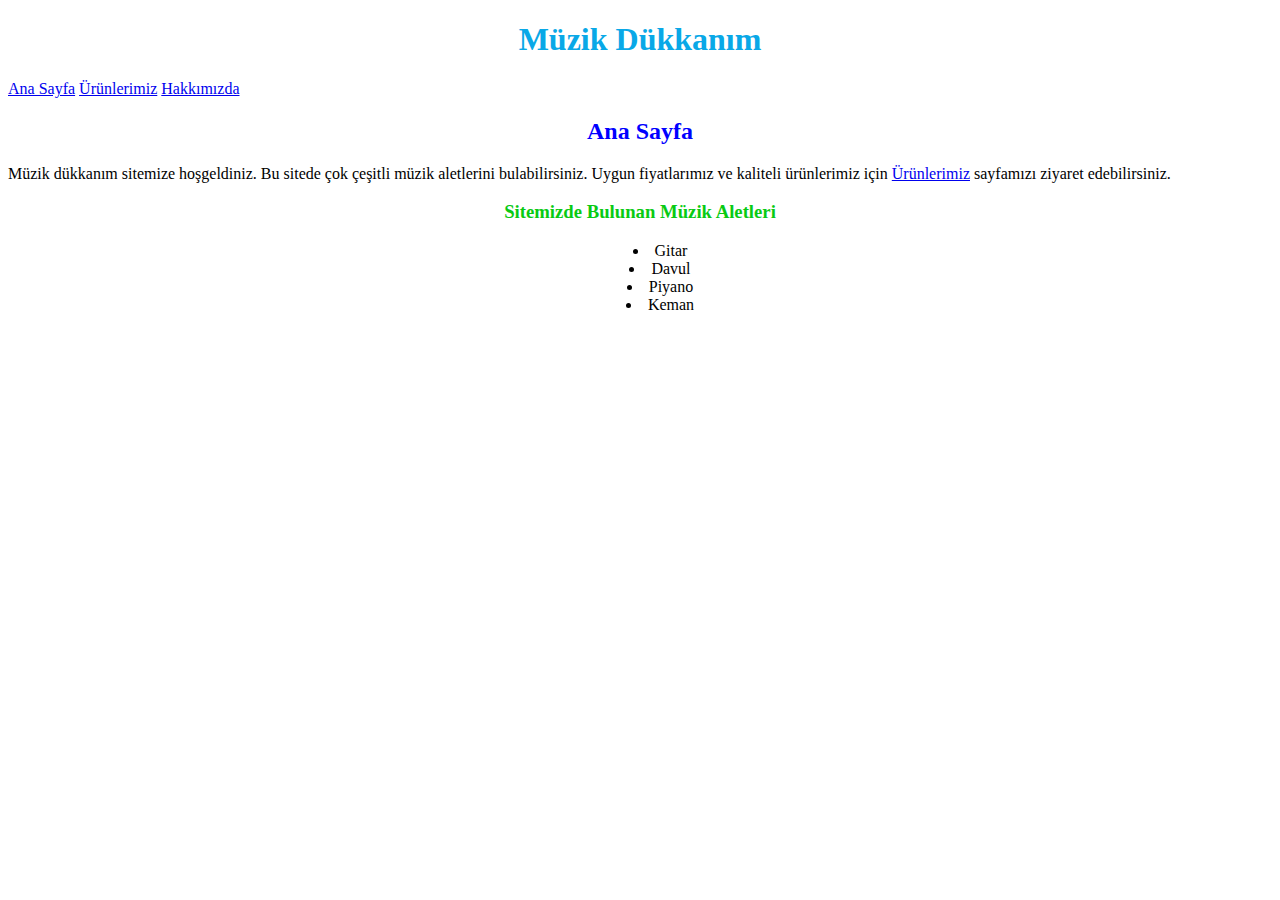
<file: index.html>
<!DOCTYPE html>
<html lang="tr">
<head>
    <link rel="stylesheet" type="text/css" href="style.css" />
    <meta charset="UTF-8">
    <meta http-equiv="X-UA-Compatible" content="IE=edge">
    <meta name="viewport" content="width=device-width, initial-scale=1.0">
    <title>Ana Sayfa</title>
</head>
<body >
  <h1 class="ilknumara">Müzik Dükkanım</h1>
  <div class="Baglantı">
  <a href="index.html">Ana Sayfa</a>
  <a href="products.html">Ürünlerimiz</a>
  <a href="about.html">Hakkımızda</a>
   </div>
  <h2 style="color:blue" class="altbaslik">Ana Sayfa</h2>
  <p>Müzik dükkanım sitemize hoşgeldiniz. Bu sitede çok çeşitli müzik aletlerini bulabilirsiniz.
     Uygun fiyatlarımız ve kaliteli ürünlerimiz için <a href="products.html" target="_blank">Ürünlerimiz</a> sayfamızı ziyaret edebilirsiniz.  </p>
  <h3 class="listebaslik">Sitemizde Bulunan Müzik Aletleri</h3>
  <div >
  <ul class="liste">
    <li>Gitar</li>
    <li>Davul</li>
    <li>Piyano</li>
    <li>Keman</li>
  </ul>
  </div>
</body>
</html>
</file>
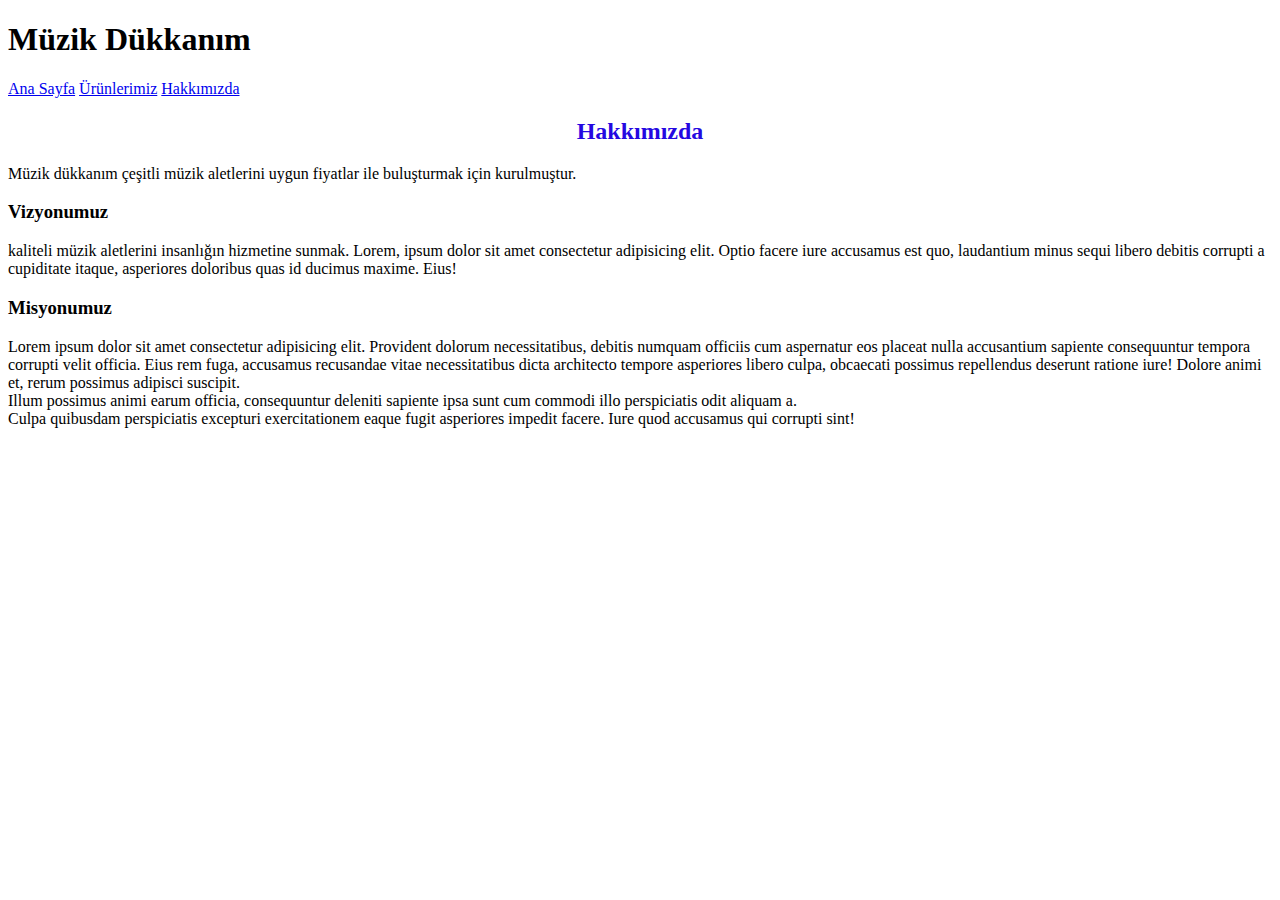
<file: about.html>
<!DOCTYPE html>
<html lang="tr">
<head>
    <link rel="stylesheet" type="text/css" href="style.css" />
    <meta charset="UTF-8">
    <meta http-equiv="X-UA-Compatible" content="IE=edge">
    <meta name="viewport" content="width=device-width, initial-scale=1.0">
    <title>Hakkımızda</title>
</head>
<body >
  <h1>Müzik Dükkanım</h1>
  <div>
  <a href="index.html" target="_blank">Ana Sayfa</a>
  <a href="products.html" target="_blank">Ürünlerimiz</a>
  <a href="about.html" target="_blank">Hakkımızda</a>
   </div>
  <h2 class="altbaslik">Hakkımızda</h2>
   <p>Müzik dükkanım çeşitli müzik aletlerini uygun fiyatlar ile buluşturmak için kurulmuştur.</p>
  <h3>Vizyonumuz</h3>
   <p>kaliteli müzik aletlerini insanlığın hizmetine sunmak. Lorem, ipsum dolor sit amet consectetur adipisicing elit. Optio facere iure accusamus est quo, laudantium minus sequi libero debitis corrupti a cupiditate itaque, asperiores doloribus quas id ducimus maxime. Eius!  </p>
  <h3>Misyonumuz</h3>
   <p>Lorem ipsum dolor sit amet consectetur adipisicing elit. Provident dolorum necessitatibus, debitis numquam officiis cum aspernatur eos placeat nulla accusantium sapiente consequuntur tempora corrupti velit officia. Eius rem fuga, accusamus recusandae vitae necessitatibus dicta architecto tempore asperiores libero culpa, obcaecati possimus repellendus deserunt ratione iure! Dolore animi et, rerum possimus adipisci suscipit. <br> Illum possimus animi earum officia, consequuntur deleniti sapiente ipsa sunt cum commodi illo perspiciatis odit aliquam a. <br> Culpa quibusdam perspiciatis excepturi exercitationem eaque fugit asperiores impedit facere. Iure quod accusamus qui corrupti sint!</p>
 
</body>
</html>
</file>
<file: style.css>
.ilknumara{
    color:rgb(9, 168, 231) ;
    text-align:center;
 }
 .altbaslik{
     color:rgb(37, 8, 225);
     text-align:center;
 }
 .listebaslik{
     color:rgb(9, 202, 19);
     text-align:center;
 }
 .baglantı{
     text-align:center;
 }
 .liste{
     list-style-position: inside ;
     text-align:center;
 }
 .resim{
     max-width: 180px;
     height: auto;
 }
 .baslik2{
     color:rgb(204, 136, 10);
 }
</file>
